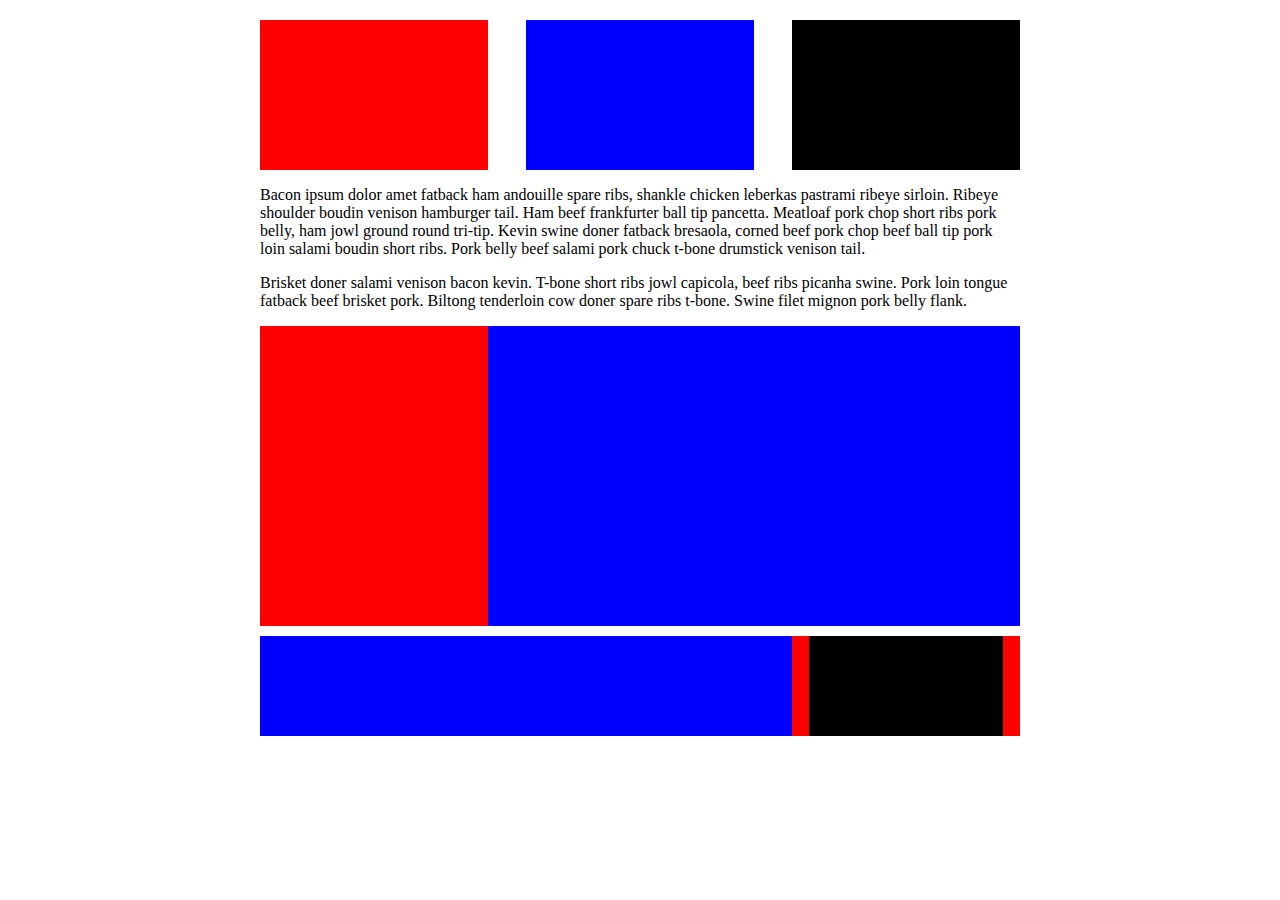
<file: first/index.html>
<!DOCTYPE html>
<html>
<head>
  <title>first</title>
  <link rel="stylesheet" href="style.css">
</head>
<body>
  <div class="top">
    <div class="box left red"></div>
    <div class="box middle blue"></div>
    <div class="box right black"></div>
  </div>
  <div class="content">
    <div class="text">
      <p>Bacon ipsum dolor amet fatback ham andouille spare ribs, shankle chicken leberkas pastrami ribeye sirloin. Ribeye shoulder boudin venison hamburger tail. Ham beef frankfurter ball tip pancetta. Meatloaf pork chop short ribs pork belly, ham jowl ground round tri-tip. Kevin swine doner fatback bresaola, corned beef pork chop beef ball tip pork loin salami boudin short ribs. Pork belly beef salami pork chuck t-bone drumstick venison tail.</p>
      <p>Brisket doner salami venison bacon kevin. T-bone short ribs jowl capicola, beef ribs picanha swine. Pork loin tongue fatback beef brisket pork. Biltong tenderloin cow doner spare ribs t-bone. Swine filet mignon pork belly flank.</p>
    </div>
  </div>
  <div class="otherThing">
    <div class="theLeft red"></div>
    <div class="theRight blue"></div>
  </div>
  <footer class="theFooter">
    <div class="blue footerLeft"></div>
    <div class="red footerRight">
      <div class="black footerInner"></div>
    </div>
  </footer>
</body>
</html>
</file>
<file: first/style.css>
html {
  height: 100%;
  width: 100%;
}

body {
  margin: 0 auto;
  width: 100%;
  max-width: 800px;
  height: 100%;
  -webkit-box-sizing: border-box;
  -moz-box-sizing: border-box;
  box-sizing: border-box;
  padding: 20px;
}

.top {
  display: flex;
  justify-content: space-between;
  height: 150px;
  width: 100%;
}

.box {
  width: 30%;
  height: 100%;
}

.red {
  background-color: red;
}

.blue {
  background-color: blue;
}

.black {
  background-color: black;
}

.otherThing {
  width: 100%;
  height: 300px;
  margin: 10px 0;
}

.theLeft {
  height: 100%;
  width: 30%;
  float: left;
}

.theRight {
  height: 100%;
  width: 70%;
  float: left;
}

.theFooter {
  height: 100px;
  width: 100%;
}

.footerLeft {
  height: 100%;
  width: 70%;
  float: left;
}

.footerRight {
  height: 100%;
  width: 30%;
  float: left;
}

.footerInner {
  width: 85%;
  height: 100%;
  margin: 0 auto;
}
</file>
